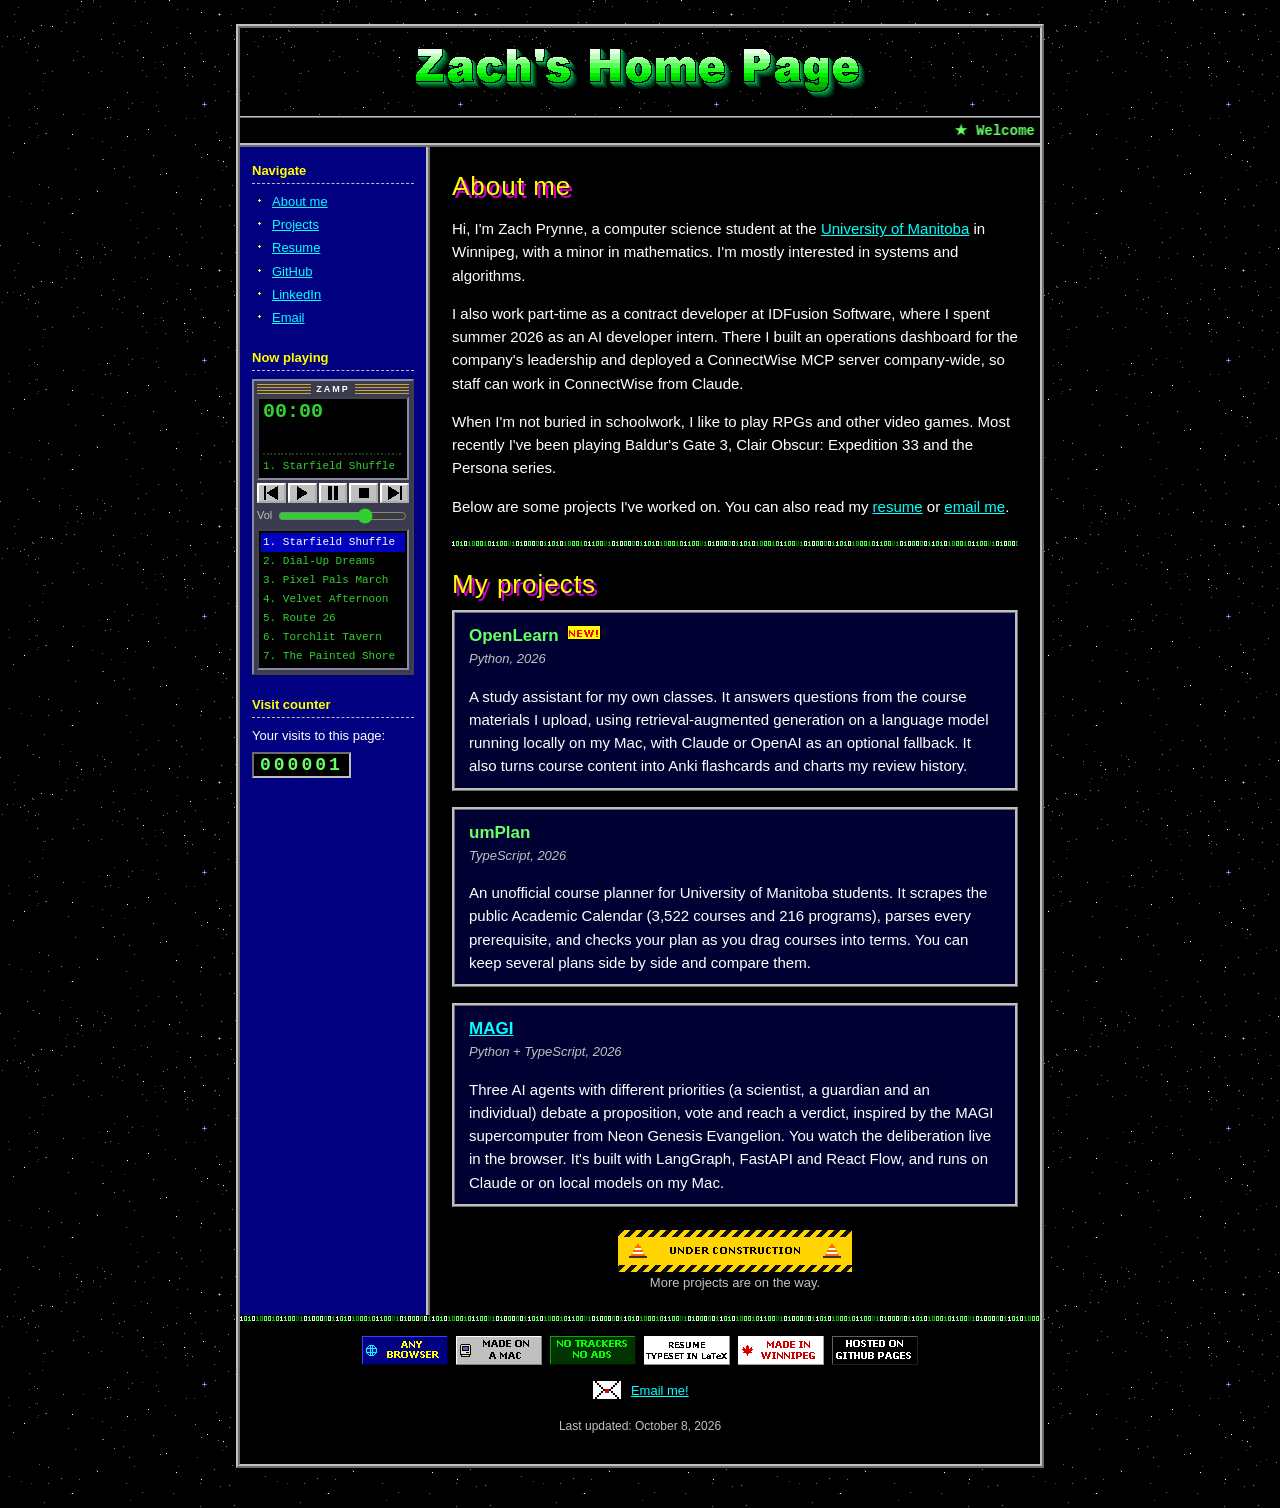
<file: index.html>
<!DOCTYPE html>
<html lang="en">
<head>
  <meta charset="UTF-8" />
  <meta name="viewport" content="width=device-width, initial-scale=1.0" />
  <!-- Title + description show up in browser tabs and Google search results -->
  <title>Zach's Home Page</title>
  <meta name="description" content="Personal site of Zach Prynne, a computer science student at the University of Manitoba. Projects, resume, and contact." />

  <!-- Open Graph tags control how the link looks when shared (Twitter, Discord, etc.) -->
  <meta property="og:title" content="Zach's Home Page" />
  <meta property="og:description" content="Projects, resume, and contact." />
  <meta property="og:type" content="website" />

  <link rel="icon" href="assets/favicon.svg?v=2" type="image/svg+xml" />
  <link rel="stylesheet" href="styles.css?v=4" />
</head>
<body>
  <!-- Every image here is drawn by assets-src/make_assets.py. Animated GIFs that
       move a lot sit in a <picture> with a still PNG for visitors who have
       "reduce motion" turned on. -->
  <div class="frame">
    <header class="banner">
      <h1>
        <picture>
          <source srcset="assets/title.png" media="(prefers-reduced-motion: reduce)" />
          <img src="assets/title.gif" alt="Zach's Home Page" width="458" height="54" />
        </picture>
      </h1>
      <marquee class="ticker" scrollamount="4">
        ★ Welcome to my home page! ★ New project: OpenLearn, a study assistant
        for my classes ★ Thanks for stopping by ★
      </marquee>
    </header>

    <div class="columns">
      <aside class="sidebar">
        <nav class="box" aria-label="Primary">
          <h2>Navigate</h2>
          <ul class="stars">
            <li><a href="#about">About me</a></li>
            <li><a href="#projects">Projects</a></li>
            <li><a href="resume.html">Resume</a></li>
            <li><a href="https://github.com/zprynne" rel="me">GitHub</a></li>
            <li><a href="https://www.linkedin.com/in/zach-prynne-zvp" rel="me">LinkedIn</a></li>
            <li><a href="mailto:zachvprynne@outlook.com">Email</a></li>
          </ul>
        </nav>

        <!-- ZAMP, a Winamp-style player. amp.js synthesizes the tunes and
             unhides the box; without JavaScript it stays hidden. -->
        <section class="box amp" id="amp" aria-label="ZAMP music player" hidden>
          <h2>Now playing</h2>
          <div class="amp-body">
            <div class="amp-bar"><span>ZAMP</span></div>
            <div class="amp-screen">
              <span class="amp-time">00:00</span>
              <canvas class="amp-viz" width="76" height="16" aria-hidden="true"></canvas>
              <div class="amp-title"><span></span></div>
            </div>
            <div class="amp-controls">
              <button type="button" data-act="prev" aria-label="Previous track"><svg viewBox="0 0 7 7" width="14" height="14" aria-hidden="true"><rect x="0" y="0" width="1" height="7" /><polygon points="7,0 7,7 1,3.5" /></svg></button>
              <button type="button" data-act="play" aria-label="Play"><svg viewBox="0 0 7 7" width="14" height="14" aria-hidden="true"><polygon points="1,0 1,7 6.5,3.5" /></svg></button>
              <button type="button" data-act="pause" aria-label="Pause"><svg viewBox="0 0 7 7" width="14" height="14" aria-hidden="true"><rect x="1" y="0" width="2" height="7" /><rect x="4" y="0" width="2" height="7" /></svg></button>
              <button type="button" data-act="stop" aria-label="Stop"><svg viewBox="0 0 7 7" width="14" height="14" aria-hidden="true"><rect x="1" y="1" width="5" height="5" /></svg></button>
              <button type="button" data-act="next" aria-label="Next track"><svg viewBox="0 0 7 7" width="14" height="14" aria-hidden="true"><polygon points="0,0 0,7 6,3.5" /><rect x="6" y="0" width="1" height="7" /></svg></button>
            </div>
            <label class="amp-vol">Vol <input class="amp-volume" type="range" min="0" max="100" value="70" /></label>
            <ol class="amp-list" aria-label="Playlist"></ol>
          </div>
        </section>

        <!-- Counts visits from this browser only (localStorage), filled in by fx.js.
             A real all-visitors counter would need a server or a third-party tracker. -->
        <section class="box counter">
          <h2>Visit counter</h2>
          <p>Your visits to this page:</p>
          <p class="odometer" id="visits">------</p>
        </section>
      </aside>

      <main>
        <section id="about">
          <h2>About me</h2>
          <p>
            Hi, I'm Zach Prynne, a computer science student at the
            <a href="https://umanitoba.ca/">University of Manitoba</a> in Winnipeg, with a
            minor in mathematics. I'm mostly interested in systems and algorithms.
          </p>
          <p>
            I also work part-time as a contract developer at IDFusion Software, where I
            spent summer 2026 as an AI developer intern. There I built an operations
            dashboard for the company's leadership and deployed a ConnectWise MCP server
            company-wide, so staff can work in ConnectWise from Claude.
          </p>
          <p>
            When I'm not buried in schoolwork, I like to play RPGs and other video games.
            Most recently I've been playing Baldur's Gate 3, Clair Obscur: Expedition 33
            and the Persona series.
          </p>
          <p>
            Below are some projects I've worked on. You can also read my
            <a href="resume.html">resume</a> or <a href="mailto:zachvprynne@outlook.com">email me</a>.
          </p>
        </section>

        <hr class="bits" />

        <section id="projects">
          <h2>My projects</h2>

          <!-- Add a project by copying an <article>. Link the name only when there's
               somewhere public to send people (a live site or a public repo). -->
          <article class="project">
            <h3>
              OpenLearn
              <picture>
                <source srcset="assets/new.png" media="(prefers-reduced-motion: reduce)" />
                <img class="new" src="assets/new.gif" alt="New!" width="34" height="15" />
              </picture>
            </h3>
            <p class="meta">Python, 2026</p>
            <p>
              A study assistant for my own classes. It answers questions from the course
              materials I upload, using retrieval-augmented generation on a language model
              running locally on my Mac, with Claude or OpenAI as an optional fallback. It
              also turns course content into Anki flashcards and charts my review history.
            </p>
          </article>

          <article class="project">
            <h3>umPlan</h3>
            <p class="meta">TypeScript, 2026</p>
            <p>
              An unofficial course planner for University of Manitoba students. It scrapes
              the public Academic Calendar (3,522 courses and 216 programs), parses every
              prerequisite, and checks your plan as you drag courses into terms. You can
              keep several plans side by side and compare them.
            </p>
          </article>

          <article class="project">
            <h3><a href="https://github.com/zprynne/magi-sys">MAGI</a></h3>
            <p class="meta">Python + TypeScript, 2026</p>
            <p>
              Three AI agents with different priorities (a scientist, a guardian and an
              individual) debate a proposition, vote and reach a verdict, inspired by the
              MAGI supercomputer from Neon Genesis Evangelion. You watch the deliberation
              live in the browser. It's built with LangGraph, FastAPI and React Flow, and runs
              on Claude or on local models on my Mac.
            </p>
          </article>

          <p class="construction">
            <picture>
              <source srcset="assets/construction.png" media="(prefers-reduced-motion: reduce)" />
              <img src="assets/construction.gif" alt="Under construction" width="236" height="44" />
            </picture>
            <br />More projects are on the way.
          </p>
        </section>
      </main>
    </div>

    <footer class="footer">
      <hr class="bits" />
      <p class="buttons">
        <img src="assets/btn-anybrowser.png" alt="Viewable with any browser" width="88" height="31" />
        <img src="assets/btn-mac.png" alt="Made on a Mac" width="88" height="31" />
        <img src="assets/btn-notrackers.png" alt="No trackers, no ads" width="88" height="31" />
        <img src="assets/btn-latex.png" alt="Resume typeset in LaTeX" width="88" height="31" />
        <img src="assets/btn-winnipeg.png" alt="Made in Winnipeg" width="88" height="31" />
        <a href="https://github.com/zprynne/zprynne.github.io"><img src="assets/btn-ghpages.png" alt="Hosted on GitHub Pages (view the source)" width="88" height="31" /></a>
      </p>
      <p>
        <img src="assets/email.gif" alt="" width="32" height="25" class="envelope" />
        <a href="mailto:zachvprynne@outlook.com">Email me!</a>
      </p>
      <!-- Update this date by hand when you change the page. -->
      <p class="updated">Last updated: October 8, 2026</p>
    </footer>
  </div>

  <script src="fx.js?v=2" defer></script>
  <script src="amp.js?v=3" defer></script>
  <script src="retro.js?v=3" defer></script>
</body>
</html>
</file>
<file: styles.css>
/* =========================================================================
   A late-90s home page: a starfield, one ridged frame, a navy sidebar and
   Verdana. The images (title, pals, buttons, dividers) are drawn by
   assets-src/make_assets.py; this file only places and colors things.
   ========================================================================= */
:root {
  --space:   #000000;  /* behind the starfield tiles */
  --panel:   #000000;  /* main column */
  --card:    #000033;  /* project boxes */
  --side:    #000080;  /* "navy", straight from the HTML color names */
  --chrome:  #c0c0c0;  /* ridged borders */
  --text:    #ffffff;
  --dim:     #c0c0c0;
  --heading: #ffff00;
  --shadow:  #cc00cc;  /* hard drop shadow under headings */
  --name:    #66ff66;  /* project names, ticker, counter digits */
  --link:    #00ffff;
  --visited: #ff88ff;
  --hover:   #ffff00;

  color-scheme: dark;
}

html { background: var(--space) url(assets/stars.gif); }

body {
  margin: 0;
  padding: 24px 16px 40px;
  color: var(--text);
  font: 15px/1.55 Verdana, Geneva, Tahoma, sans-serif;
}

/* Pixel art should scale with hard edges, never blurred. */
img, hr.bits { image-rendering: pixelated; }
img { max-width: 100%; height: auto; vertical-align: middle; }

a:link    { color: var(--link); }
a:visited { color: var(--visited); }
a:hover,
a:active  { color: var(--hover); }

:focus-visible { outline: 2px dashed var(--hover); outline-offset: 2px; }

code { font: 14px "Courier New", Courier, monospace; color: var(--name); }

/* =========================================================================
   FRAME + BANNER
   The frame has no background of its own, so the starfield shows through
   behind the banner; the columns and footer paint solid panels.
   ========================================================================= */
.frame {
  max-width: 800px;
  margin: 0 auto;
  border: 4px ridge var(--chrome);
}

.banner {
  padding: 18px 12px 0;
  text-align: center;
  border-bottom: 4px ridge var(--chrome);
}
.banner h1 { margin: 0 0 16px; line-height: 0; }
.ticker {
  display: block;
  margin: 0 -12px;
  padding: 4px 0;
  background: #000;
  border-top: 2px ridge var(--chrome);
  color: var(--name);
  font: bold 14px "Courier New", Courier, monospace;
}

/* =========================================================================
   COLUMNS
   ========================================================================= */
.columns {
  display: grid;
  grid-template-columns: 190px 1fr;
}

.sidebar {
  padding: 14px 12px;
  background: var(--side);
  border-right: 4px ridge var(--chrome);
  font-size: 13px;
}
.box { margin: 0 0 20px; }
.box h2 {
  margin: 0 0 8px;
  padding-bottom: 2px;
  border-bottom: 1px dashed var(--chrome);
  color: var(--heading);
  font-size: 13px;
}

/* Nav bullets are a twinkling pixel star. */
.stars {
  margin: 0;
  padding-left: 20px;
  list-style: url(assets/star.gif);
}
.stars li { margin: 3px 0; }

/* ZAMP, the Winamp-style player (amp.js). Gray beveled case, black LCD. */
.amp-body {
  padding: 3px;
  background: #3b3b4f;
  border: 2px outset #8a8aa0;
  font-size: 11px;
}
.amp-bar {
  margin-bottom: 3px;
  text-align: center;
  line-height: 9px;
  background: repeating-linear-gradient(#c8a43c 0 1px, transparent 1px 3px);
}
.amp-bar span {
  padding: 0 5px;
  background: #3b3b4f;
  color: #fff;
  font: bold 9px Verdana, sans-serif;
  letter-spacing: 2px;
}
.amp-screen,
.amp-list {
  background: #000;
  border: 2px inset #8a8aa0;
  color: #30d030;
  font-family: "Courier New", Courier, monospace;
}
.amp-screen { padding: 3px 4px; }
.amp-time {
  display: block;
  font: bold 20px/1 "Courier New", Courier, monospace;
}
.amp-viz {
  display: block;
  width: 100%;
  height: auto;
  margin: 3px 0;
  image-rendering: pixelated;
}
/* width: 0 keeps the long, padded marquee line from counting toward the
   player's size (Safari otherwise widens the whole page on play);
   min-width: 100% then stretches it back to fill the screen. */
.amp-title {
  width: 0;
  min-width: 100%;
  overflow: hidden;
  white-space: nowrap;
}
.amp-title span { display: inline-block; }
.amp.is-playing .amp-title span {
  padding-left: 100%;
  animation: amp-scroll 12s linear infinite;
}
@keyframes amp-scroll { to { transform: translateX(-100%); } }

.amp-controls {
  display: flex;
  gap: 2px;
  margin-top: 3px;
}
.amp-controls button {
  flex: 1;
  display: grid;
  place-items: center;
  height: 20px;
  padding: 0;
  background: var(--chrome);
  border: 2px outset #fff;
  color: #000;
  cursor: pointer;
}
.amp-controls button:active { border-style: inset; }
.amp-controls svg { fill: currentColor; shape-rendering: crispEdges; }
.amp-vol {
  display: flex;
  align-items: center;
  gap: 4px;
  margin-top: 3px;
  color: var(--dim);
}
.amp-vol input { flex: 1; min-width: 0; accent-color: #30d030; }
.amp-list {
  margin: 3px 0 0;
  padding: 2px;
  list-style: none;
}
.amp-list button {
  display: block;
  width: 100%;
  padding: 1px 2px;
  background: none;
  border: 0;
  color: inherit;
  font: inherit;
  text-align: left;
  cursor: pointer;
}
.amp-list button[aria-current="true"] { background: #0000c0; color: #fff; }

.counter p { margin: 0 0 6px; }
.odometer {
  display: inline-block;
  padding: 1px 6px;
  background: #000;
  border: 2px inset var(--chrome);
  color: var(--name);
  font: bold 18px "Courier New", Courier, monospace;
  letter-spacing: 3px;
}

main {
  min-width: 0;  /* lets long words wrap instead of widening the grid */
  padding: 8px 22px 22px;
  background: var(--panel);
}
main h2 {
  margin: 16px 0 10px;
  color: var(--heading);
  font: 26px/1.2 "Arial Black", Impact, sans-serif;
  letter-spacing: 1px;
  text-shadow: 3px 3px 0 var(--shadow);
}

hr.bits {
  height: 7px;
  margin: 22px 0;
  border: 0;
  background: url(assets/bits.gif) repeat-x;
}

.project {
  margin: 0 0 16px;
  padding: 10px 14px;
  background: var(--card);
  border: 3px ridge var(--chrome);
}
.project h3 { margin: 0; color: var(--name); font-size: 17px; }
.project .new { margin-left: 4px; vertical-align: 1px; }
.project .meta {
  margin: 0 0 6px;
  color: var(--dim);
  font-size: 13px;
  font-style: italic;
}
.project p:last-child { margin-bottom: 0; }

.construction {
  margin: 22px 0 0;
  color: var(--dim);
  font-size: 13px;
  text-align: center;
}

/* =========================================================================
   FOOTER
   ========================================================================= */
.footer {
  padding: 0 16px 16px;
  background: var(--panel);
  font-size: 13px;
  text-align: center;
}
.footer hr.bits { margin: 0 -16px; }  /* full width, like the borders */
.buttons {
  display: flex;
  flex-wrap: wrap;
  justify-content: center;
  gap: 6px;
}
.envelope { margin-right: 4px; }
.updated { color: var(--dim); font-size: 12px; }

/* The pals' yard (pals.js). Without JS the pals stand in a row on the
   grass; with it the yard turns into a stage and they walk around. */
.yard {
  position: relative;
  display: flex;
  justify-content: space-around;
  align-items: flex-end;
  height: 120px;
  margin: 0 -16px -16px;
  padding-bottom: 10px;
  background: url(assets/grass.png) repeat-x left bottom;
  image-rendering: pixelated;
}
.pal {
  position: relative;
  padding: 0;
  background: none;
  border: 0;
  line-height: 0;
  cursor: pointer;
}
.yard.roaming .pal { position: absolute; left: 0; bottom: 10px; }
.pal.walking img { animation: waddle 360ms steps(2) infinite; }
.pal.hop img { animation: hop 500ms ease-out; }
@keyframes waddle { 50% { transform: translateY(-3px); } }
@keyframes hop { 40% { transform: translateY(-18px); } }

.pal .heart {
  position: absolute;
  top: -6px;
  left: 50%;
  margin-left: -10px;
  animation: heart 1s ease-out forwards;
  pointer-events: none;
}
@keyframes heart { to { opacity: 0; transform: translateY(-28px); } }

.bubble {
  position: absolute;
  bottom: calc(100% + 6px);
  left: 50%;
  transform: translateX(-50%);
  padding: 2px 6px;
  background: #fff;
  border: 2px solid #000;
  color: #000;
  font: bold 12px/1.3 "Courier New", Courier, monospace;
  white-space: nowrap;
  pointer-events: none;
}
.bubble::after {  /* the little tail under the bubble */
  content: "";
  position: absolute;
  top: 100%;
  left: 50%;
  margin-left: -4px;
  border: 4px solid transparent;
  border-top-color: #000;
}

/* Cursor sparkles (fx.js). Fixed so they never widen the page. */
.spark {
  position: fixed;
  z-index: 10;
  width: 11px;
  height: 11px;
  margin: -5px 0 0 -5px;
  background: url(assets/star.gif);
  image-rendering: pixelated;
  pointer-events: none;
  opacity: 0;
}
.spark.go { animation: spark 700ms steps(7) forwards; }
@keyframes spark {
  from { opacity: 1; transform: translateY(0); }
  to   { opacity: 0; transform: translateY(24px); }
}

/* =========================================================================
   1996 MODE (retro.js, unlocked with the Konami code). Swapping the color
   tokens does most of the work; the rest is Comic Sans, a loud tiled
   background, rainbow headings that blink, and rainbow dividers.
   ========================================================================= */
html.y1996 {
  --panel:   #ffffcc;
  --card:    #ffffff;
  --side:    #008080;
  --text:    #000000;
  --dim:     #333333;
  --name:    #0000cc;
  --link:    #0000ee;
  --visited: #551a8b;
  --hover:   #ff0000;

  color-scheme: light;
  background: repeating-conic-gradient(#ff66cc 0 25%, #66ccff 0 50%) 0 0 / 40px 40px;
}
html.y1996 body {
  font-family: "Comic Sans MS", "Comic Sans", "Chalkboard SE", cursive;
}
/* Keep the starfield behind the title so it stays readable. */
html.y1996 .banner { background: #000 url(assets/stars.gif); }
html.y1996 .sidebar { color: #fff; }
html.y1996 .sidebar a:link,
html.y1996 .sidebar a:visited { color: #ffff00; }
html.y1996 main h2 {
  font-family: inherit;
  background: linear-gradient(90deg, #e60000, #ff6600, #00a300, #0055ff, #9900cc);
  -webkit-background-clip: text;
  background-clip: text;
  color: transparent;
  text-shadow: none;
  animation: blink 1.2s steps(1) infinite;
}
@keyframes blink { 50% { opacity: 0.15; } }
html.y1996 hr.bits {
  height: 6px;
  background: linear-gradient(90deg, #ff0000, #ff9900, #ffff00, #00ff00, #00ffff, #0000ff, #ff00ff);
}
html.y1996 .project { border-style: outset; }
html.y1996 .ticker { background: #000080; color: #ffff00; }

/* Pop-up messages ("CHEAT ACTIVATED", the achievement), Win95 gray. */
.toast {
  position: fixed;
  z-index: 20;
  top: 16px;
  left: 50%;
  max-width: calc(100vw - 32px);
  padding: 8px 14px;
  transform: translateX(-50%);
  background: var(--chrome);
  border: 2px outset #fff;
  box-shadow: 3px 3px 0 #000;
  color: #000;
  font: 13px/1.4 Verdana, Geneva, sans-serif;
  text-align: center;
  transition: opacity 400ms;
}
.toast strong { color: #000080; font-size: 14px; }
.toast-achievement strong { color: #806000; }
.toast-out { opacity: 0; }

.back-2026 {
  position: fixed;
  z-index: 20;
  right: 16px;
  bottom: 16px;
  padding: 6px 14px;
  background: var(--chrome);
  border: 2px outset #fff;
  box-shadow: 2px 2px 0 #000;
  color: #000;
  font: bold 13px Verdana, Geneva, sans-serif;
  cursor: pointer;
}
.back-2026:active { border-style: inset; }

.confetti {
  position: fixed;
  z-index: 30;
  inset: 0;
  pointer-events: none;
}

/* =========================================================================
   SMALL SCREENS: sidebar folds above the content.
   ========================================================================= */
@media (max-width: 640px) {
  body { padding: 12px 8px 24px; }
  .columns { grid-template-columns: 1fr; }
  .sidebar {
    display: flex;
    flex-wrap: wrap;
    gap: 0 16px;
    border-right: 0;
    border-bottom: 4px ridge var(--chrome);
  }
  .sidebar .box { flex: 1 1 150px; }
  main { padding: 4px 14px 18px; }
  main h2 { font-size: 22px; }
}
/* Below the title's natural width it has to shrink; smooth it then. */
@media (max-width: 520px) {
  .banner img { image-rendering: auto; }
}

/* Still versions of the moving backgrounds for "reduce motion". */
@media (prefers-reduced-motion: reduce) {
  html { background-image: url(assets/stars.png); }
  hr.bits { background-image: url(assets/bits.png); }
  .amp.is-playing .amp-title span { padding-left: 0; animation: none; }
  .amp-title { text-overflow: ellipsis; }
  html.y1996 main h2 { animation: none; }
}
</file>
